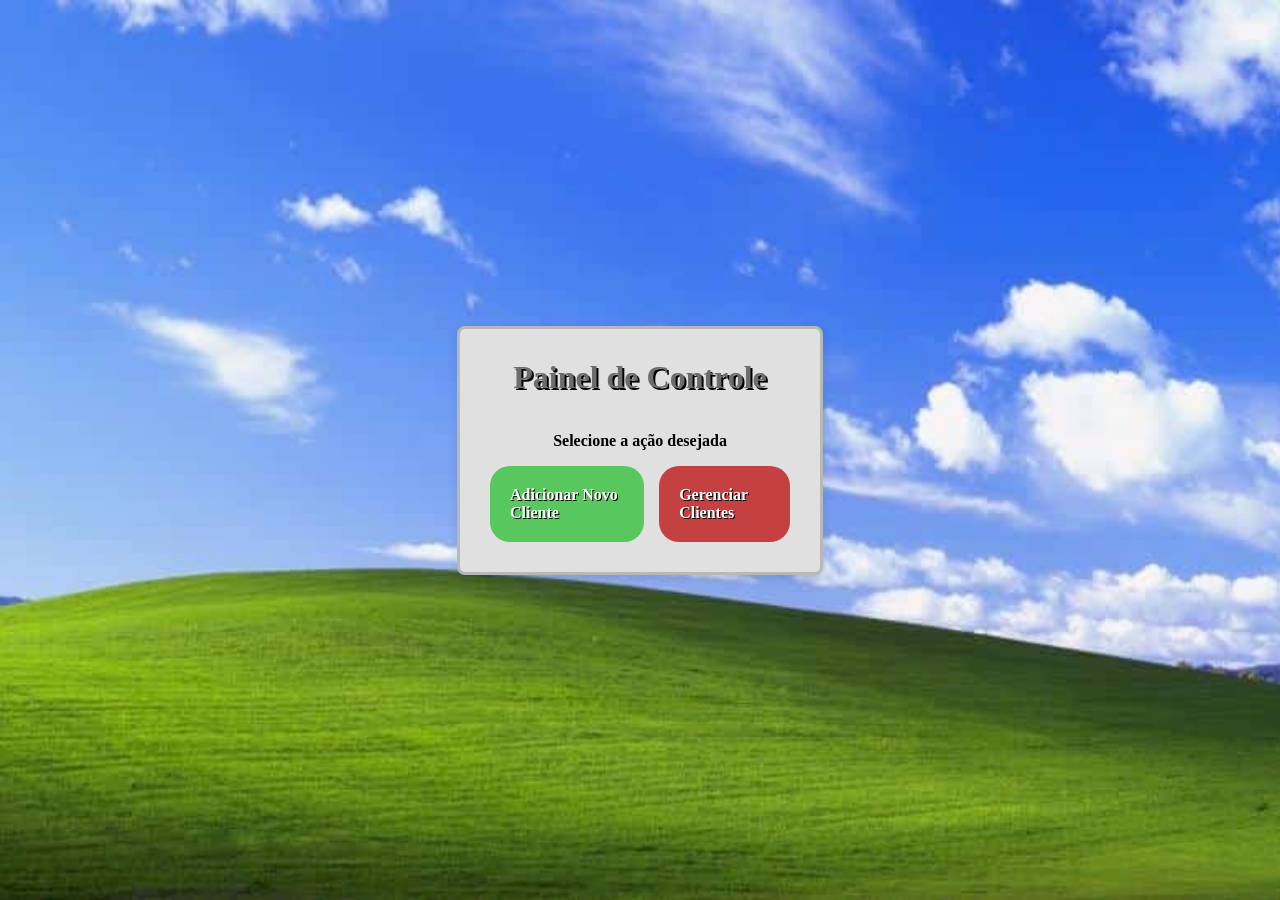
<file: templates/index.html>
<!DOCTYPE html>
<html lang="pt-br">

<head>
    <meta charset="UTF-8">
    <meta name="viewport" content="width=device-width, initial-scale=1.0">
    <title>Cadastro Clientes</title>
    <link rel="stylesheet" href="/static/style.css">
</head>

<body>
    
    <div class="container">
        <h1>Painel de Controle</h1>
        <p>Selecione a ação desejada</p>
        <div class="button-group">
            <a href="/formulario" class="btn btn-add">Adicionar Novo Cliente</a>
            <a href="/clientes" class="btn btn-remove">Gerenciar Clientes</a>
        </div>
    </div>

</body>

</html>
</file>
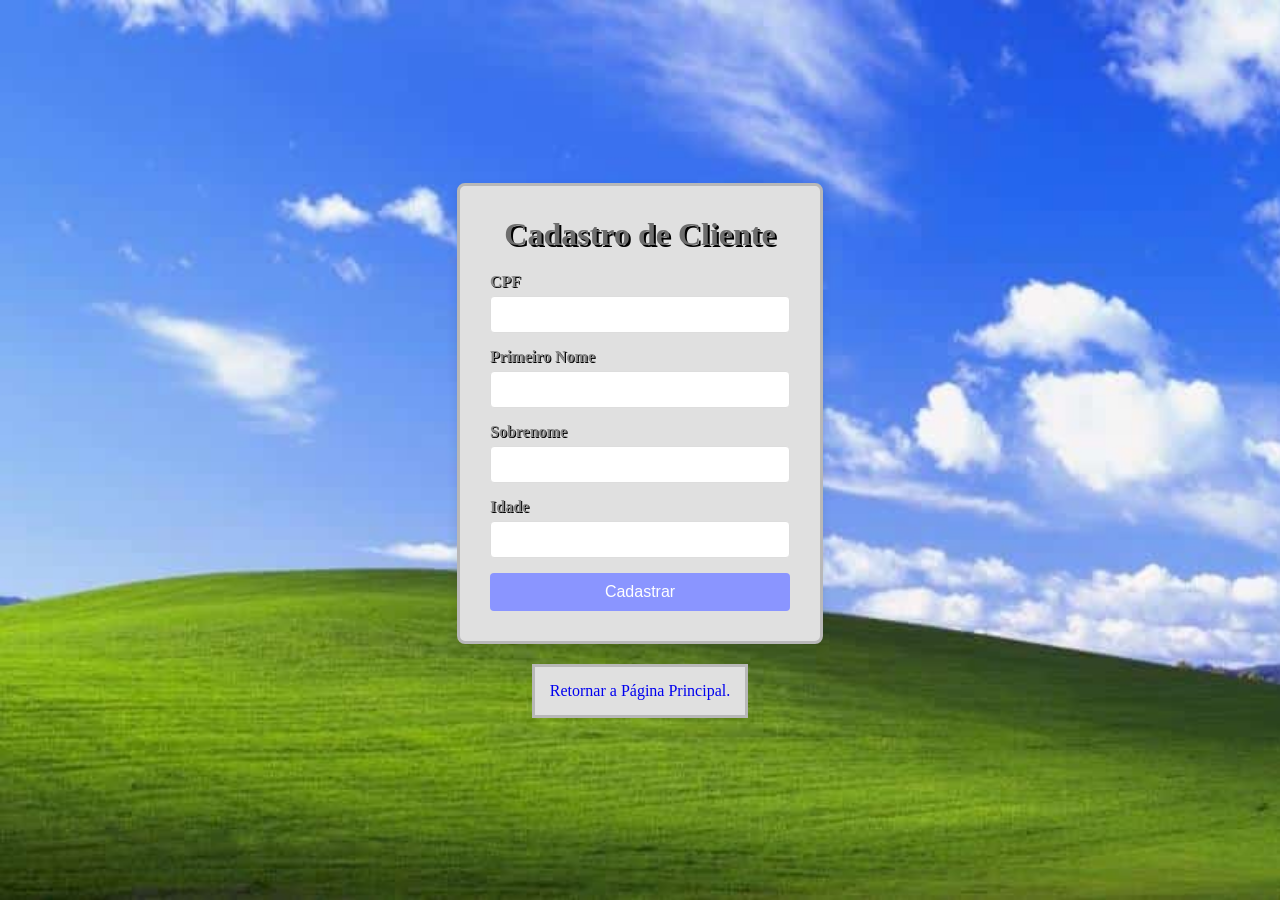
<file: templates/cadastro.html>
<!DOCTYPE html>
<html lang="pt-BR">
<head>
    <meta charset="UTF-8">
    <meta name="viewport" content="width=device-width, initial-scale=1.0">
    <link rel="stylesheet" href="/static/style.css">
    <title>Cadastro de Clientes</title>
</head>
<body>
    
    <form action="/cadastrar" , method="POST">
        <h1>Cadastro de Cliente</h1>
        <label for="c_cpf">CPF</label>
        <input type="text" name="cpf" id="c_cpf" required>

        <label for="c_primeiro_nome">Primeiro Nome</label>
        <input type="text" name="primeiro_nome" id="c_primeiro_nome" required>

        <label for="c_sobrenome">Sobrenome</label>
        <input type="text" name="sobrenome" id="c_sobrenome" required>

        <label for="c_idade">Idade</label>
        <input type="number" name="idade" step="1" id="c_idade" required>

        <button type="submit">Cadastrar</button>
        
    </form>
    <a class="retornar" href="/">Retornar a Página Principal.</a>
    
</body>
</html>
</file>
<file: static/style.css>
body{
    background: #000000 url(windowsxp.jpg);
    background-size: cover;
    display: flex;
    flex-direction: column;
    justify-content: center;
    align-items: center;
    height: 100vh;
    margin: 0;
}

form{
    background-color: #e0e0e0;
    padding: 30px;
    border-radius: 8px;
    box-shadow: 0 4px 10px rgba(0,0,0, 0.1);
    width: 300px;
    border: solid rgb(184, 184, 184);
}

.button-group{
    display: flex;
    flex-direction: row;
    gap: 15px;
}

.btn {

    text-decoration: none;
    color: white;
    text-shadow: 1px 1px 0 black;
    font-weight: bolder;
    border-radius: 20px;
    padding: 20px;
}

.btn-add {
    background-color: rgb(88, 199, 93);
}

.btn-remove{
    background-color: #c54141;
}

.container{
    display: flex;
    flex-direction: column;
    background-color: #e0e0e0;
    padding: 30px;
    border-radius: 8px;
    box-shadow: 0 4px 10px rgba(0,0,0, 0.1);
    width: 300px;
    border: solid rgb(184, 184, 184);
    align-items: center;
}

.container p{
    font-weight: bolder;
}

.retornar {
    text-decoration: none;
    margin-top: 20px;
    background-color: #e0e0e0;
    padding: 15px;
    border: solid rgb(184, 184, 184);
}


h1{
    text-align: center;
    color: #6d6d6d;
    text-shadow: 2px 2px 0px black;
    margin: 0 0 20px 0;
}

label{
    display: block;
    margin-bottom: 5px;
    font-weight: bold;
    color: #8b8b8b;
    filter: drop-shadow(1px 1px 0px black);
}

input{
    width: 100%;
    padding: 10px;
    margin-bottom: 15px;
    border: 1px solid #ddd;
    background-color: rgb(255, 255, 255);
    border-radius: 4px;
    box-sizing: border-box;
    color: rgb(107, 107, 107);
}

button{
    width: 100%;
    padding: 10px;
    background-color: #8a95ff;
    color: rgb(255, 255, 255);
    border: none;
    border-radius: 4px;
    font-size: 16px;
    cursor: pointer;
    transition: background-color 0.3s;
}

button:hover{
    margin-top:1px;
	filter: drop-shadow(2px 2px 0px #8b8b8b);
    text-shadow: 2px 2px 0px #8b8b8b;
}
</file>
